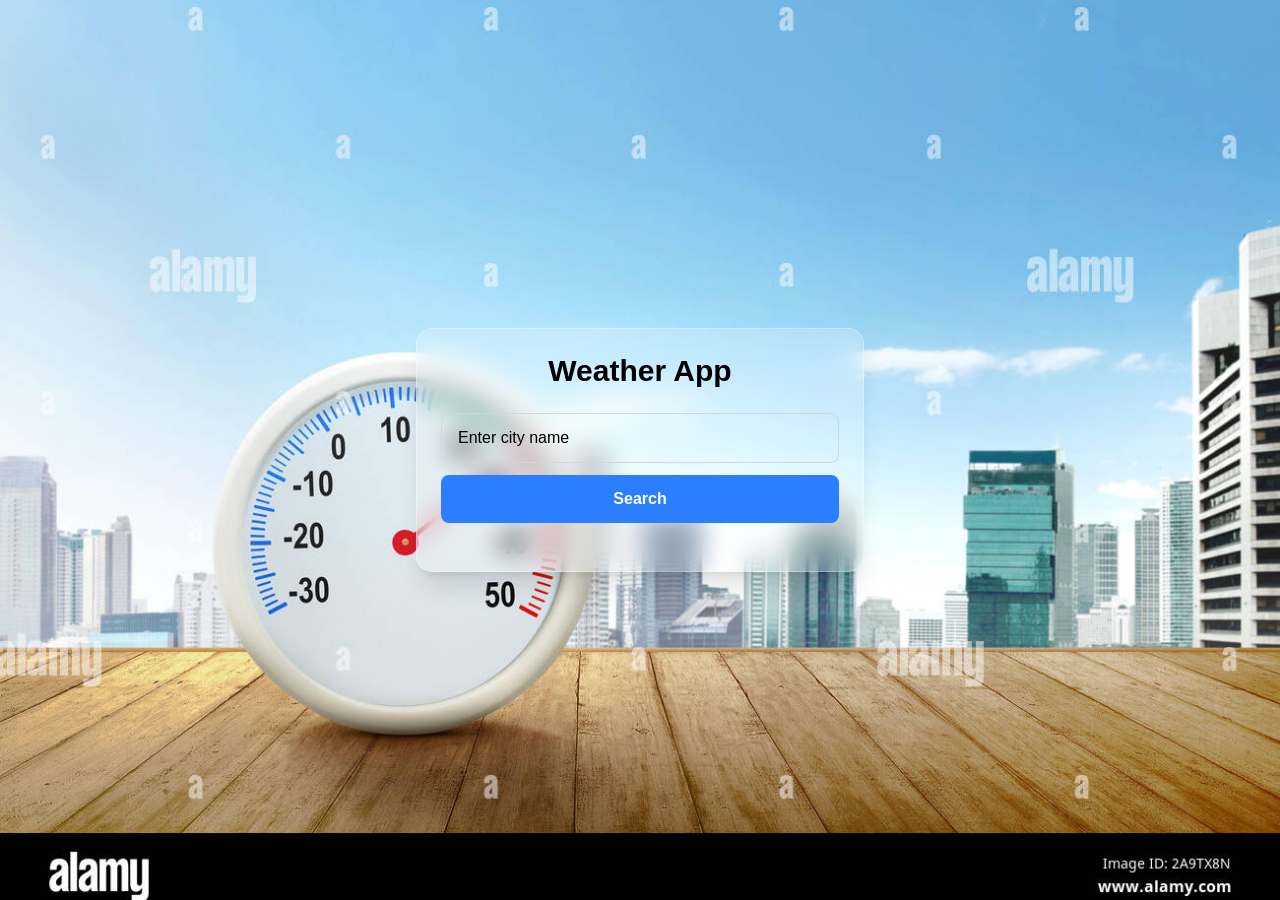
<file: index.html>
<!DOCTYPE html>
<html lang="en">

<head>
    <meta charset="UTF-8">
    <meta name="viewport" content="width=device-width, initial-scale=1.0">

    <title>Weather App</title>

    <link rel="stylesheet" href="./output.css">
</head>

<body
    class="min-h-screen flex items-center justify-center
    bg-[url('./src/images/bg-weather.jpg')]
    bg-cover bg-center p-4"
>

    <!-- Main Weather Card -->
    <div
        class="w-full max-w-md
        bg-white/20 backdrop-blur-md
        border border-white/30
        p-6 rounded-2xl shadow-xl
        transition duration-300 ease-in-out
        hover:-translate-y-1 hover:shadow-2xl"
    >

        <h1 class="text-3xl font-bold text-center mb-6">
            Weather App
        </h1>


        <!-- City Input -->
        <input
            id="cityInput"
            type="text"
            placeholder="Enter city name"
            class="w-full
            border border-gray-300
            rounded-lg
            px-4 py-3
            mb-3
            outline-none
            focus:ring-2 focus:ring-blue-500"
        >


        <!-- Search Button -->
        <button
            id="searchBtn"
            class="w-full
            bg-blue-500
            hover:bg-blue-600
            hover:-translate-y-0.5
            active:translate-y-0
            transition duration-200
            text-white
            font-semibold
            py-3
            rounded-lg"
        >
            Search
        </button>


        <!-- Weather Result -->
        <div
            id="weatherResult"
            class="mt-6 text-center"
        ></div>

    </div>


    <script src="script.js"></script>

</body>

</html>
</file>
<file: output.css>
/*! tailwindcss v4.3.3 | MIT License | https://tailwindcss.com */
@layer properties;
@layer theme, base, components, utilities;
@layer theme {
  :root, :host {
    --font-sans: -apple-system, BlinkMacSystemFont, "Segoe UI", Roboto, "Helvetica Neue",
      "Noto Sans", Arial, sans-serif, "Apple Color Emoji", "Segoe UI Emoji",
      "Segoe UI Symbol", "Noto Color Emoji";
    --font-mono: ui-monospace, SFMono-Regular, Menlo, Monaco, Consolas, "Liberation Mono",
      "Courier New", monospace;
    --color-red-500: oklch(63.7% 0.237 25.331);
    --color-blue-500: oklch(62.3% 0.214 259.815);
    --color-blue-600: oklch(54.6% 0.245 262.881);
    --color-gray-300: oklch(87.2% 0.01 258.338);
    --color-gray-600: oklch(44.6% 0.03 256.802);
    --color-gray-800: oklch(27.8% 0.033 256.848);
    --color-white: #fff;
    --spacing: 0.25rem;
    --container-md: 28rem;
    --text-sm: 0.875rem;
    --text-sm--line-height: calc(1.25 / 0.875);
    --text-lg: 1.125rem;
    --text-lg--line-height: calc(1.75 / 1.125);
    --text-xl: 1.25rem;
    --text-xl--line-height: calc(1.75 / 1.25);
    --text-2xl: 1.5rem;
    --text-2xl--line-height: calc(2 / 1.5);
    --text-3xl: 1.875rem;
    --text-3xl--line-height: calc(2.25 / 1.875);
    --text-5xl: 3rem;
    --text-5xl--line-height: 1;
    --text-6xl: 3.75rem;
    --text-6xl--line-height: 1;
    --font-weight-semibold: 600;
    --font-weight-bold: 700;
    --radius-lg: 0.5rem;
    --radius-xl: 0.75rem;
    --radius-2xl: 1rem;
    --ease-in-out: cubic-bezier(0.4, 0, 0.2, 1);
    --animate-pulse: pulse 2s cubic-bezier(0.4, 0, 0.6, 1) infinite;
    --blur-md: 12px;
    --default-transition-duration: 150ms;
    --default-transition-timing-function: cubic-bezier(0.4, 0, 0.2, 1);
    --default-font-family: var(--font-sans);
    --default-mono-font-family: var(--font-mono);
  }
}
@layer base {
  *, ::after, ::before, ::backdrop, ::file-selector-button {
    box-sizing: border-box;
    margin: 0;
    padding: 0;
    border: 0 solid;
  }
  html, :host {
    line-height: 1.5;
    -webkit-text-size-adjust: 100%;
    tab-size: 4;
    font-family: var(--default-font-family, -apple-system, BlinkMacSystemFont, "Segoe UI", Roboto, "Helvetica Neue", "Noto Sans", Arial, sans-serif, "Apple Color Emoji", "Segoe UI Emoji", "Segoe UI Symbol", "Noto Color Emoji");
    font-feature-settings: var(--default-font-feature-settings, normal);
    font-variation-settings: var(--default-font-variation-settings, normal);
    -webkit-tap-highlight-color: transparent;
  }
  hr {
    height: 0;
    color: inherit;
    border-top-width: 1px;
  }
  abbr:where([title]) {
    -webkit-text-decoration: underline dotted;
    text-decoration: underline dotted;
  }
  h1, h2, h3, h4, h5, h6 {
    font-size: inherit;
    font-weight: inherit;
  }
  a {
    color: inherit;
    -webkit-text-decoration: inherit;
    text-decoration: inherit;
  }
  b, strong {
    font-weight: bolder;
  }
  code, kbd, samp, pre {
    font-family: var(--default-mono-font-family, ui-monospace, SFMono-Regular, Menlo, Monaco, Consolas, "Liberation Mono", "Courier New", monospace);
    font-feature-settings: var(--default-mono-font-feature-settings, normal);
    font-variation-settings: var(--default-mono-font-variation-settings, normal);
    font-size: 1em;
  }
  small {
    font-size: 80%;
  }
  sub, sup {
    font-size: 75%;
    line-height: 0;
    position: relative;
    vertical-align: baseline;
  }
  sub {
    bottom: -0.25em;
  }
  sup {
    top: -0.5em;
  }
  table {
    text-indent: 0;
    border-color: inherit;
    border-collapse: collapse;
  }
  :-moz-focusring:where(:not(iframe)) {
    outline: auto;
  }
  progress {
    vertical-align: baseline;
  }
  summary {
    display: list-item;
  }
  ol, ul, menu {
    list-style: none;
  }
  img, svg, video, canvas, audio, iframe, embed, object {
    display: block;
    vertical-align: middle;
  }
  img, video {
    max-width: 100%;
    height: auto;
  }
  button, input, select, optgroup, textarea, ::file-selector-button {
    font: inherit;
    font-feature-settings: inherit;
    font-variation-settings: inherit;
    letter-spacing: inherit;
    color: inherit;
    border-radius: 0;
    background-color: transparent;
    opacity: 1;
  }
  :where(select:is([multiple], [size])) optgroup {
    font-weight: bolder;
  }
  :where(select:is([multiple], [size])) optgroup option {
    padding-inline-start: 20px;
  }
  ::file-selector-button {
    margin-inline-end: 4px;
  }
  ::placeholder {
    opacity: 1;
  }
  @supports (not (-webkit-appearance: -apple-pay-button))  or (contain-intrinsic-size: 1px) {
    ::placeholder {
      color: currentcolor;
      @supports (color: color-mix(in lab, red, red)) {
        color: color-mix(in oklab, currentcolor 50%, transparent);
      }
    }
  }
  textarea {
    resize: vertical;
  }
  ::-webkit-search-decoration {
    -webkit-appearance: none;
  }
  ::-webkit-date-and-time-value {
    min-height: 1lh;
    text-align: inherit;
  }
  ::-webkit-datetime-edit {
    display: inline-flex;
  }
  ::-webkit-datetime-edit-fields-wrapper {
    padding: 0;
  }
  ::-webkit-datetime-edit, ::-webkit-datetime-edit-year-field, ::-webkit-datetime-edit-month-field, ::-webkit-datetime-edit-day-field, ::-webkit-datetime-edit-hour-field, ::-webkit-datetime-edit-minute-field, ::-webkit-datetime-edit-second-field, ::-webkit-datetime-edit-millisecond-field, ::-webkit-datetime-edit-meridiem-field {
    padding-block: 0;
  }
  ::-webkit-calendar-picker-indicator {
    line-height: 1;
  }
  :-moz-ui-invalid {
    box-shadow: none;
  }
  button, input:where([type="button"], [type="reset"], [type="submit"]), ::file-selector-button {
    appearance: button;
  }
  ::-webkit-inner-spin-button, ::-webkit-outer-spin-button {
    height: auto;
  }
  [hidden]:where(:not([hidden="until-found"])) {
    display: none !important;
  }
}
@layer utilities {
  .my-3 {
    margin-block: calc(var(--spacing) * 3);
  }
  .mt-2 {
    margin-top: calc(var(--spacing) * 2);
  }
  .mt-3 {
    margin-top: calc(var(--spacing) * 3);
  }
  .mt-6 {
    margin-top: calc(var(--spacing) * 6);
  }
  .mb-3 {
    margin-bottom: calc(var(--spacing) * 3);
  }
  .mb-6 {
    margin-bottom: calc(var(--spacing) * 6);
  }
  .flex {
    display: flex;
  }
  .grid {
    display: grid;
  }
  .min-h-screen {
    min-height: 100vh;
  }
  .w-full {
    width: 100%;
  }
  .max-w-md {
    max-width: var(--container-md);
  }
  .animate-pulse {
    animation: var(--animate-pulse);
  }
  .grid-cols-2 {
    grid-template-columns: repeat(2, minmax(0, 1fr));
  }
  .items-center {
    align-items: center;
  }
  .justify-center {
    justify-content: center;
  }
  .gap-4 {
    gap: calc(var(--spacing) * 4);
  }
  .rounded-2xl {
    border-radius: var(--radius-2xl);
  }
  .rounded-lg {
    border-radius: var(--radius-lg);
  }
  .rounded-xl {
    border-radius: var(--radius-xl);
  }
  .border {
    border-style: var(--tw-border-style);
    border-width: 1px;
  }
  .border-gray-300 {
    border-color: var(--color-gray-300);
  }
  .border-white\/30 {
    border-color: color-mix(in srgb, #fff 30%, transparent);
    @supports (color: color-mix(in lab, red, red)) {
      border-color: color-mix(in oklab, var(--color-white) 30%, transparent);
    }
  }
  .bg-blue-500 {
    background-color: var(--color-blue-500);
  }
  .bg-white\/20 {
    background-color: color-mix(in srgb, #fff 20%, transparent);
    @supports (color: color-mix(in lab, red, red)) {
      background-color: color-mix(in oklab, var(--color-white) 20%, transparent);
    }
  }
  .bg-white\/30 {
    background-color: color-mix(in srgb, #fff 30%, transparent);
    @supports (color: color-mix(in lab, red, red)) {
      background-color: color-mix(in oklab, var(--color-white) 30%, transparent);
    }
  }
  .bg-\[url\(\'\.\/src\/images\/bg-weather\.jpg\'\)\] {
    background-image: url('./src/images/bg-weather.jpg');
  }
  .bg-cover {
    background-size: cover;
  }
  .bg-center {
    background-position: center;
  }
  .p-4 {
    padding: calc(var(--spacing) * 4);
  }
  .p-5 {
    padding: calc(var(--spacing) * 5);
  }
  .p-6 {
    padding: calc(var(--spacing) * 6);
  }
  .px-4 {
    padding-inline: calc(var(--spacing) * 4);
  }
  .py-3 {
    padding-block: calc(var(--spacing) * 3);
  }
  .text-center {
    text-align: center;
  }
  .text-2xl {
    font-size: var(--text-2xl);
    line-height: var(--tw-leading, var(--text-2xl--line-height));
  }
  .text-3xl {
    font-size: var(--text-3xl);
    line-height: var(--tw-leading, var(--text-3xl--line-height));
  }
  .text-5xl {
    font-size: var(--text-5xl);
    line-height: var(--tw-leading, var(--text-5xl--line-height));
  }
  .text-6xl {
    font-size: var(--text-6xl);
    line-height: var(--tw-leading, var(--text-6xl--line-height));
  }
  .text-lg {
    font-size: var(--text-lg);
    line-height: var(--tw-leading, var(--text-lg--line-height));
  }
  .text-sm {
    font-size: var(--text-sm);
    line-height: var(--tw-leading, var(--text-sm--line-height));
  }
  .text-xl {
    font-size: var(--text-xl);
    line-height: var(--tw-leading, var(--text-xl--line-height));
  }
  .font-bold {
    --tw-font-weight: var(--font-weight-bold);
    font-weight: var(--font-weight-bold);
  }
  .font-semibold {
    --tw-font-weight: var(--font-weight-semibold);
    font-weight: var(--font-weight-semibold);
  }
  .text-blue-500 {
    color: var(--color-blue-500);
  }
  .text-gray-600 {
    color: var(--color-gray-600);
  }
  .text-gray-800 {
    color: var(--color-gray-800);
  }
  .text-red-500 {
    color: var(--color-red-500);
  }
  .text-white {
    color: var(--color-white);
  }
  .shadow-xl {
    --tw-shadow: 0 20px 25px -5px var(--tw-shadow-color, rgb(0 0 0 / 0.1)), 0 8px 10px -6px var(--tw-shadow-color, rgb(0 0 0 / 0.1));
    box-shadow: var(--tw-inset-shadow), var(--tw-inset-ring-shadow), var(--tw-ring-offset-shadow), var(--tw-ring-shadow), var(--tw-shadow);
  }
  .backdrop-blur-md {
    --tw-backdrop-blur: blur(var(--blur-md));
    -webkit-backdrop-filter: var(--tw-backdrop-blur,) var(--tw-backdrop-brightness,) var(--tw-backdrop-contrast,) var(--tw-backdrop-grayscale,) var(--tw-backdrop-hue-rotate,) var(--tw-backdrop-invert,) var(--tw-backdrop-opacity,) var(--tw-backdrop-saturate,) var(--tw-backdrop-sepia,);
    backdrop-filter: var(--tw-backdrop-blur,) var(--tw-backdrop-brightness,) var(--tw-backdrop-contrast,) var(--tw-backdrop-grayscale,) var(--tw-backdrop-hue-rotate,) var(--tw-backdrop-invert,) var(--tw-backdrop-opacity,) var(--tw-backdrop-saturate,) var(--tw-backdrop-sepia,);
  }
  .transition {
    transition-property: color, background-color, border-color, outline-color, text-decoration-color, fill, stroke, --tw-gradient-from, --tw-gradient-via, --tw-gradient-to, opacity, box-shadow, transform, translate, scale, rotate, filter, -webkit-backdrop-filter, backdrop-filter, display, content-visibility, overlay, pointer-events;
    transition-timing-function: var(--tw-ease, var(--default-transition-timing-function));
    transition-duration: var(--tw-duration, var(--default-transition-duration));
  }
  .duration-200 {
    --tw-duration: 200ms;
    transition-duration: 200ms;
  }
  .duration-300 {
    --tw-duration: 300ms;
    transition-duration: 300ms;
  }
  .ease-in-out {
    --tw-ease: var(--ease-in-out);
    transition-timing-function: var(--ease-in-out);
  }
  .outline-none {
    --tw-outline-style: none;
    outline-style: none;
  }
  @media (hover: hover) {
    .hover\:-translate-y-0\.5:hover {
      --tw-translate-y: calc(var(--spacing) * -0.5);
      translate: var(--tw-translate-x) var(--tw-translate-y);
    }
    .hover\:-translate-y-1:hover {
      --tw-translate-y: calc(var(--spacing) * -1);
      translate: var(--tw-translate-x) var(--tw-translate-y);
    }
    .hover\:bg-blue-600:hover {
      background-color: var(--color-blue-600);
    }
    .hover\:shadow-2xl:hover {
      --tw-shadow: 0 25px 50px -12px var(--tw-shadow-color, rgb(0 0 0 / 0.25));
      box-shadow: var(--tw-inset-shadow), var(--tw-inset-ring-shadow), var(--tw-ring-offset-shadow), var(--tw-ring-shadow), var(--tw-shadow);
    }
  }
  .focus\:ring-2:focus {
    --tw-ring-shadow: var(--tw-ring-inset,) 0 0 0 calc(2px + var(--tw-ring-offset-width)) var(--tw-ring-color, currentcolor);
    box-shadow: var(--tw-inset-shadow), var(--tw-inset-ring-shadow), var(--tw-ring-offset-shadow), var(--tw-ring-shadow), var(--tw-shadow);
  }
  .focus\:ring-blue-500:focus {
    --tw-ring-color: var(--color-blue-500);
  }
  .active\:translate-y-0:active {
    --tw-translate-y: 0px;
    translate: var(--tw-translate-x) var(--tw-translate-y);
  }
}
@keyframes fadeIn {
  from {
    opacity: 0;
    transform: translateY(10px);
  }
  to {
    opacity: 1;
    transform: translateY(0);
  }
}
.weather-card {
  animation: fadeIn 0.4s ease-out;
}
@property --tw-border-style {
  syntax: "*";
  inherits: false;
  initial-value: solid;
}
@property --tw-font-weight {
  syntax: "*";
  inherits: false;
}
@property --tw-shadow {
  syntax: "*";
  inherits: false;
  initial-value: 0 0 #0000;
}
@property --tw-shadow-color {
  syntax: "*";
  inherits: false;
}
@property --tw-shadow-alpha {
  syntax: "<percentage>";
  inherits: false;
  initial-value: 100%;
}
@property --tw-inset-shadow {
  syntax: "*";
  inherits: false;
  initial-value: 0 0 #0000;
}
@property --tw-inset-shadow-color {
  syntax: "*";
  inherits: false;
}
@property --tw-inset-shadow-alpha {
  syntax: "<percentage>";
  inherits: false;
  initial-value: 100%;
}
@property --tw-ring-color {
  syntax: "*";
  inherits: false;
}
@property --tw-ring-shadow {
  syntax: "*";
  inherits: false;
  initial-value: 0 0 #0000;
}
@property --tw-inset-ring-color {
  syntax: "*";
  inherits: false;
}
@property --tw-inset-ring-shadow {
  syntax: "*";
  inherits: false;
  initial-value: 0 0 #0000;
}
@property --tw-ring-inset {
  syntax: "*";
  inherits: false;
}
@property --tw-ring-offset-width {
  syntax: "<length>";
  inherits: false;
  initial-value: 0px;
}
@property --tw-ring-offset-color {
  syntax: "*";
  inherits: false;
  initial-value: #fff;
}
@property --tw-ring-offset-shadow {
  syntax: "*";
  inherits: false;
  initial-value: 0 0 #0000;
}
@property --tw-backdrop-blur {
  syntax: "*";
  inherits: false;
}
@property --tw-backdrop-brightness {
  syntax: "*";
  inherits: false;
}
@property --tw-backdrop-contrast {
  syntax: "*";
  inherits: false;
}
@property --tw-backdrop-grayscale {
  syntax: "*";
  inherits: false;
}
@property --tw-backdrop-hue-rotate {
  syntax: "*";
  inherits: false;
}
@property --tw-backdrop-invert {
  syntax: "*";
  inherits: false;
}
@property --tw-backdrop-opacity {
  syntax: "*";
  inherits: false;
}
@property --tw-backdrop-saturate {
  syntax: "*";
  inherits: false;
}
@property --tw-backdrop-sepia {
  syntax: "*";
  inherits: false;
}
@property --tw-duration {
  syntax: "*";
  inherits: false;
}
@property --tw-ease {
  syntax: "*";
  inherits: false;
}
@property --tw-translate-x {
  syntax: "*";
  inherits: false;
  initial-value: 0;
}
@property --tw-translate-y {
  syntax: "*";
  inherits: false;
  initial-value: 0;
}
@property --tw-translate-z {
  syntax: "*";
  inherits: false;
  initial-value: 0;
}
@keyframes pulse {
  50% {
    opacity: 0.5;
  }
}
@layer properties {
  @supports ((-webkit-hyphens: none) and (not (margin-trim: inline))) or ((-moz-orient: inline) and (not (color:rgb(from red r g b)))) {
    *, ::before, ::after, ::backdrop {
      --tw-border-style: solid;
      --tw-font-weight: initial;
      --tw-shadow: 0 0 #0000;
      --tw-shadow-color: initial;
      --tw-shadow-alpha: 100%;
      --tw-inset-shadow: 0 0 #0000;
      --tw-inset-shadow-color: initial;
      --tw-inset-shadow-alpha: 100%;
      --tw-ring-color: initial;
      --tw-ring-shadow: 0 0 #0000;
      --tw-inset-ring-color: initial;
      --tw-inset-ring-shadow: 0 0 #0000;
      --tw-ring-inset: initial;
      --tw-ring-offset-width: 0px;
      --tw-ring-offset-color: #fff;
      --tw-ring-offset-shadow: 0 0 #0000;
      --tw-backdrop-blur: initial;
      --tw-backdrop-brightness: initial;
      --tw-backdrop-contrast: initial;
      --tw-backdrop-grayscale: initial;
      --tw-backdrop-hue-rotate: initial;
      --tw-backdrop-invert: initial;
      --tw-backdrop-opacity: initial;
      --tw-backdrop-saturate: initial;
      --tw-backdrop-sepia: initial;
      --tw-duration: initial;
      --tw-ease: initial;
      --tw-translate-x: 0;
      --tw-translate-y: 0;
      --tw-translate-z: 0;
    }
  }
}
</file>
